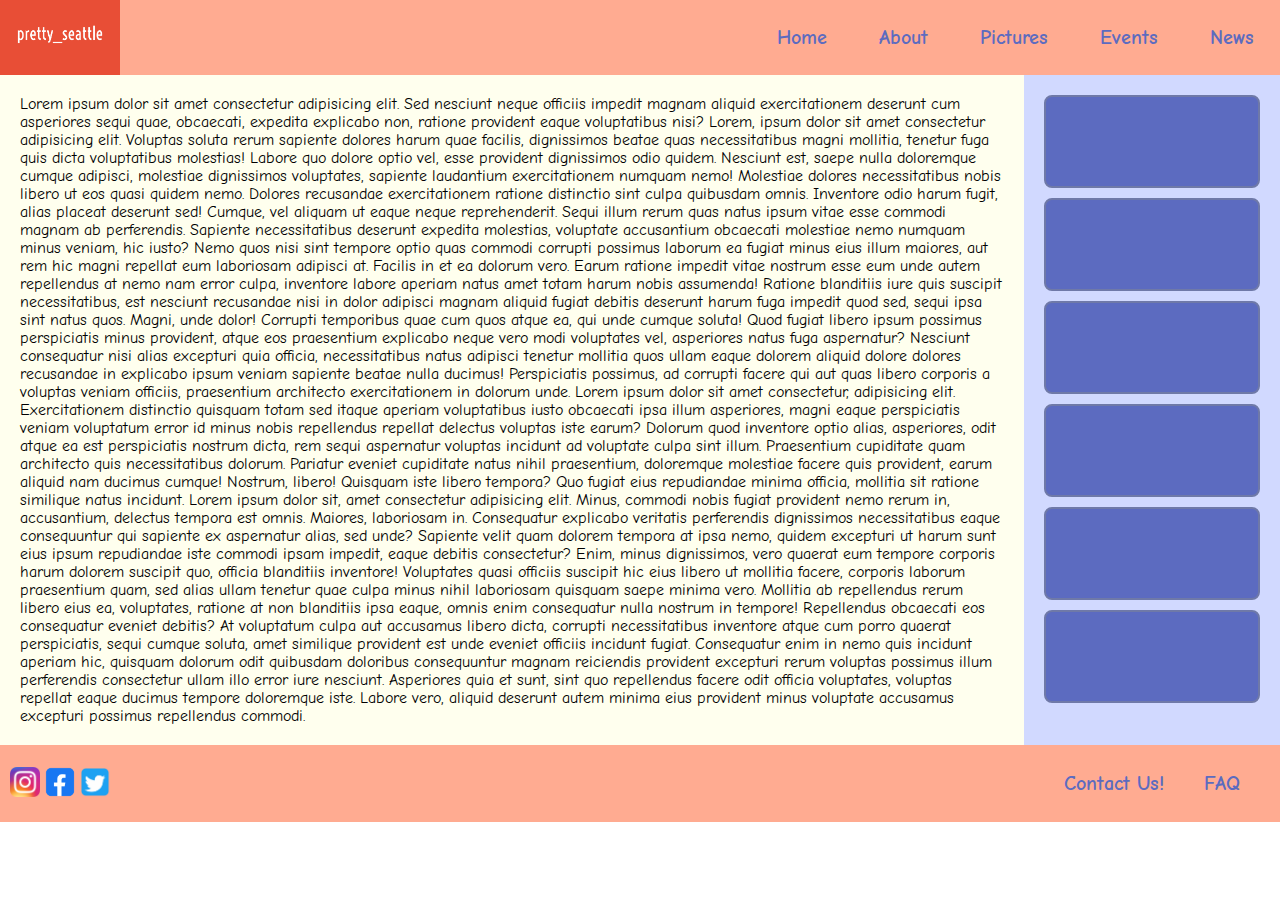
<file: my-fourth-practice/index.html>
<!DOCTYPE html>
<html lang="en">
<head>
    <meta charset="UTF-8">
    <meta http-equiv="X-UA-Compatible" content="IE=edge">
    <meta name="viewport" content="width=device-width, initial-scale=1.0">
    <title>My Website</title>
    <link rel="stylesheet" href="./css/main.css">
    <link rel="preconnect" href="https://fonts.googleapis.com">
    <link rel="preconnect" href="https://fonts.gstatic.com" crossorigin>
    <link href="https://fonts.googleapis.com/css2?family=Comfortaa:wght@500&family=Comic+Neue:wght@300;400;700&family=Courgette&family=Fredoka+One&family=Indie+Flower&family=Quicksand:wght@300;500;700&display=swap" rel="stylesheet">
</head>
<body>
    <header class="header">
        <nav class="menu-home">
            <img src="./Screen Shot 2022-01-19 at 9.49.03 AM.png" alt="logo-pretty-seattle">
            <ul class="nav-section">
                <li><a href="#">Home</a></li>
                <li><a href="#">About</a></li>
                <li><a href="#">Pictures</a></li>
                <li><a href="#">Events</a></li>
                <li><a href="#">News</a></li>
            </ul>
        </nav>
    </header>
    <main>
        <section class="main-text">
            <p>Lorem ipsum dolor sit amet consectetur adipisicing elit. Sed nesciunt neque officiis impedit magnam aliquid exercitationem deserunt cum asperiores sequi quae, obcaecati, expedita explicabo non, ratione provident eaque voluptatibus nisi? Lorem, ipsum dolor sit amet consectetur adipisicing elit. Voluptas soluta rerum sapiente dolores harum quae facilis, dignissimos beatae quas necessitatibus magni mollitia, tenetur fuga quis dicta voluptatibus molestias! Labore quo dolore optio vel, esse provident dignissimos odio quidem. Nesciunt est, saepe nulla doloremque cumque adipisci, molestiae dignissimos voluptates, sapiente laudantium exercitationem numquam nemo! Molestiae dolores necessitatibus nobis libero ut eos quasi quidem nemo. Dolores recusandae exercitationem ratione distinctio sint culpa quibusdam omnis. Inventore odio harum fugit, alias placeat deserunt sed! Cumque, vel aliquam ut eaque neque reprehenderit. Sequi illum rerum quas natus ipsum vitae esse commodi magnam ab perferendis. Sapiente necessitatibus deserunt expedita molestias, voluptate accusantium obcaecati molestiae nemo numquam minus veniam, hic iusto? Nemo quos nisi sint tempore optio quas commodi corrupti possimus laborum ea fugiat minus eius illum maiores, aut rem hic magni repellat eum laboriosam adipisci at. Facilis in et ea dolorum vero. Earum ratione impedit vitae nostrum esse eum unde autem repellendus at nemo nam error culpa, inventore labore aperiam natus amet totam harum nobis assumenda! Ratione blanditiis iure quis suscipit necessitatibus, est nesciunt recusandae nisi in dolor adipisci magnam aliquid fugiat debitis deserunt harum fuga impedit quod sed, sequi ipsa sint natus quos. Magni, unde dolor! Corrupti temporibus quae cum quos atque ea, qui unde cumque soluta! Quod fugiat libero ipsum possimus perspiciatis minus provident, atque eos praesentium explicabo neque vero modi voluptates vel, asperiores natus fuga aspernatur? Nesciunt consequatur nisi alias excepturi quia officia, necessitatibus natus adipisci tenetur mollitia quos ullam eaque dolorem aliquid dolore dolores recusandae in explicabo ipsum veniam sapiente beatae nulla ducimus! Perspiciatis possimus, ad corrupti facere qui aut quas libero corporis a voluptas veniam officiis, praesentium architecto exercitationem in dolorum unde. Lorem ipsum dolor sit amet consectetur, adipisicing elit. Exercitationem distinctio quisquam totam sed itaque aperiam voluptatibus iusto obcaecati ipsa illum asperiores, magni eaque perspiciatis veniam voluptatum error id minus nobis repellendus repellat delectus voluptas iste earum? Dolorum quod inventore optio alias, asperiores, odit atque ea est perspiciatis nostrum dicta, rem sequi aspernatur voluptas incidunt ad voluptate culpa sint illum. Praesentium cupiditate quam architecto quis necessitatibus dolorum. Pariatur eveniet cupiditate natus nihil praesentium, doloremque molestiae facere quis provident, earum aliquid nam ducimus cumque! Nostrum, libero! Quisquam iste libero tempora? Quo fugiat eius repudiandae minima officia, mollitia sit ratione similique natus incidunt. Lorem ipsum dolor sit, amet consectetur adipisicing elit. Minus, commodi nobis fugiat provident nemo rerum in, accusantium, delectus tempora est omnis. Maiores, laboriosam in. Consequatur explicabo veritatis perferendis dignissimos necessitatibus eaque consequuntur qui sapiente ex aspernatur alias, sed unde? Sapiente velit quam dolorem tempora at ipsa nemo, quidem excepturi ut harum sunt eius ipsum repudiandae iste commodi ipsam impedit, eaque debitis consectetur? Enim, minus dignissimos, vero quaerat eum tempore corporis harum dolorem suscipit quo, officia blanditiis inventore! Voluptates quasi officiis suscipit hic eius libero ut mollitia facere, corporis laborum praesentium quam, sed alias ullam tenetur quae culpa minus nihil laboriosam quisquam saepe minima vero. Mollitia ab repellendus rerum libero eius ea, voluptates, ratione at non blanditiis ipsa eaque, omnis enim consequatur nulla nostrum in tempore! Repellendus obcaecati eos consequatur eveniet debitis? At voluptatum culpa aut accusamus libero dicta, corrupti necessitatibus inventore atque cum porro quaerat perspiciatis, sequi cumque soluta, amet similique provident est unde eveniet officiis incidunt fugiat. Consequatur enim in nemo quis incidunt aperiam hic, quisquam dolorum odit quibusdam doloribus consequuntur magnam reiciendis provident excepturi rerum voluptas possimus illum perferendis consectetur ullam illo error iure nesciunt. Asperiores quia et sunt, sint quo repellendus facere odit officia voluptates, voluptas repellat eaque ducimus tempore doloremque iste. Labore vero, aliquid deserunt autem minima eius provident minus voluptate accusamus excepturi possimus repellendus commodi. </p>
        </section>
        
        <aside class="aside">
            <section class="blocks">
                    <div class="box"><a href="#"></a></div>
                    <div class="box"><a href="#"></a></div>
                    <div class="box"><a href="#"></a></div>
                    <div class="box"><a href="#"></a></div>
                    <div class="box"><a href="#"></a></div>
                    <div class="box"><a href="#"></a></div>
            </section>
        </aside>      
    </main>
    <footer>
        <figure class="social-networks">
            <img src="./1024px-Instagram_icon.png" alt="">
            <img src="./facebook-Logo-png.png" alt="">
            <img src="./Twitter-Logo-Square.png" alt="">
        </figure>
        <section class="footer-text">
            <p><a href="">Contact Us!</a></p>
            <p><a href="">FAQ</a></p>
        </section>
    </footer>
</body>
</html>
</file>
<file: my-fourth-practice/css/main.css>
* {
    box-sizing: border-box;
    margin: 0;
    padding: 0;
}
html{
    font-size: 62.5%;
}
body {
    font-family: 'Comic Neue', cursive;
    font-size: 1.6rem;
}
a {
    cursor: pointer;
    text-decoration: none; 
}
.header {
    width: 100%;
    height: 100%rem;
}
.header .menu-home {
    background-color: #ffab91;
    display: grid;
    grid-template-columns: 1fr 1fr;
    
}
.menu-home .nav-section{
   display: flex;
   justify-content: flex-end;
   align-items: center; 
   position: relative;
}
.menu-home .nav-section li{
    list-style: none;   
    padding: 2.6rem;
}
.nav-section li a{ 
    color: #5c6bc0;
    font-weight: bold;
    font-size: 2rem;
}
.nav-section li a:hover{ 
    color: #c75b39;
}
.menu-home img {
    justify-content: flex-start;
    width: 12rem;
    height: 100%;
}
main {
    background-color: #ffffee;
    display: grid;
    grid-template-columns: 80% 1fr;
}
main .main-text {
    width: 100%;
    padding: 2rem;
}
.aside {
    padding: 1rem;
    background-color: #d1d9ff;
    text-align: center;

}
.aside .blocks .box{
    padding: 1rem;
    border: 1.6px solid black;
    height: 9.3rem ;
    margin: 1rem;
    border-radius: 8px;
    background-color: #5c6bc0;
    border: 2px solid #6f79a8;
}
footer {
    display: grid;
    grid-template-columns: 1fr 1fr;
    background-color: #ffab91;
    align-items: center;
    padding: 1rem;
    height: 7.7rem;
}
footer .footer-text {
    display: flex;
    justify-content: end;
    margin: 1rem;
}
footer .footer-text  p{  
    padding: 0 2rem;
}
.footer-text p a {
    color: #5c6bc0;
    font-weight: bold;
    font-size: 2rem;
}
.footer-text p a:hover {
    color: #c75b39;
}
.social-networks img {
    width: 3rem;
    height: 3rem;
}
</file>
